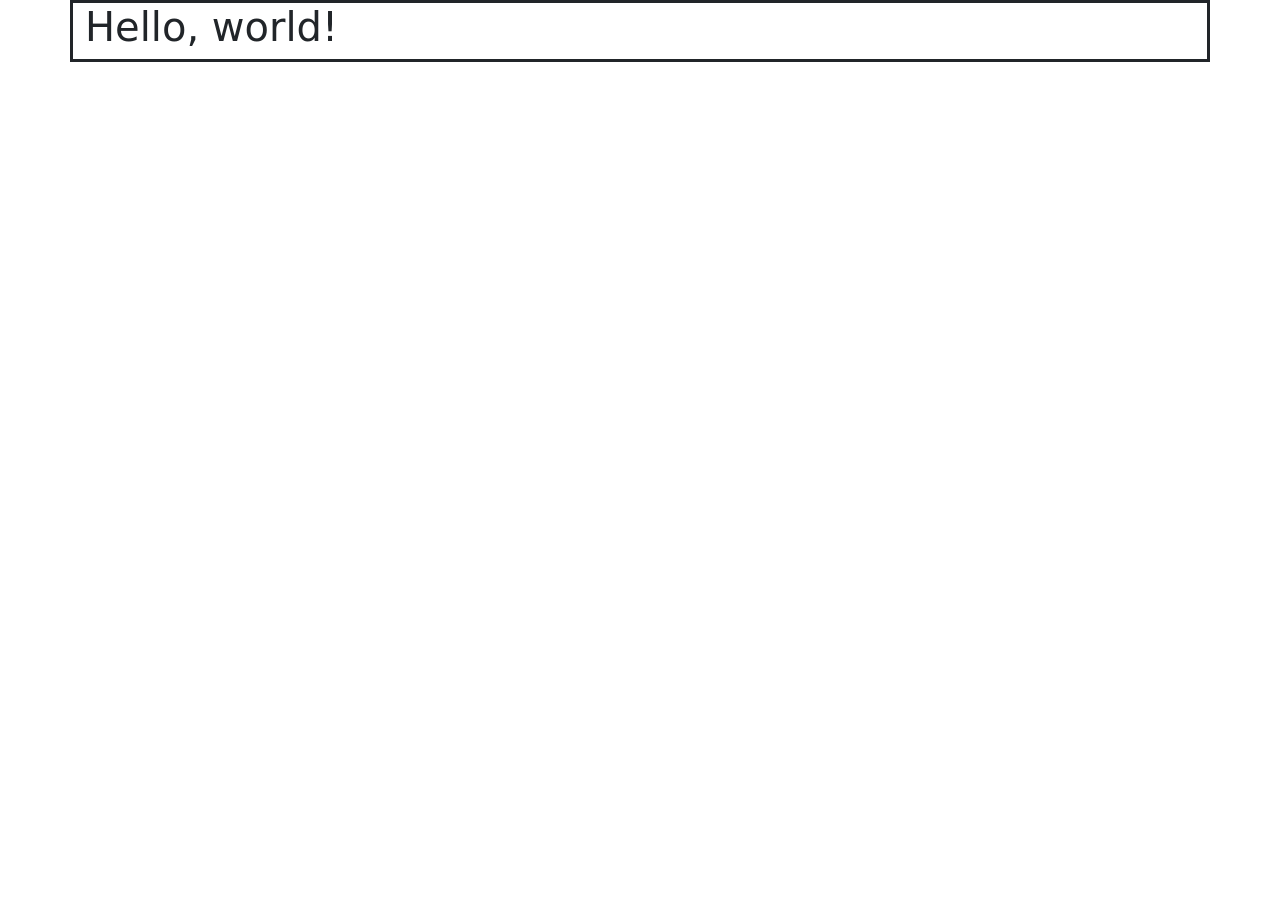
<file: grid.html>
<!doctype html>
<html lang="en">
  <head>
    <meta charset="utf-8">
    <meta name="viewport" content="width=device-width, initial-scale=1">
    <title>Bootstrap demo</title>
    <link href="https://cdn.jsdelivr.net/npm/bootstrap@5.2.2/dist/css/bootstrap.min.css" rel="stylesheet" integrity="sha384-Zenh87qX5JnK2Jl0vWa8Ck2rdkQ2Bzep5IDxbcnCeuOxjzrPF/et3URy9Bv1WTRi" crossorigin="anonymous">
    <link rel="stylesheet" href="custom.css">
  </head>
  <body>
    <div class="container">
      <h1>Hello, world!</h1>
    </div>
    <script src="https://cdn.jsdelivr.net/npm/bootstrap@5.2.2/dist/js/bootstrap.bundle.min.js" integrity="sha384-OERcA2EqjJCMA+/3y+gxIOqMEjwtxJY7qPCqsdltbNJuaOe923+mo//f6V8Qbsw3" crossorigin="anonymous"></script>
  </body>
</html>
</file>
<file: custom.css>
.container{
    border: solid;
  }
</file>
